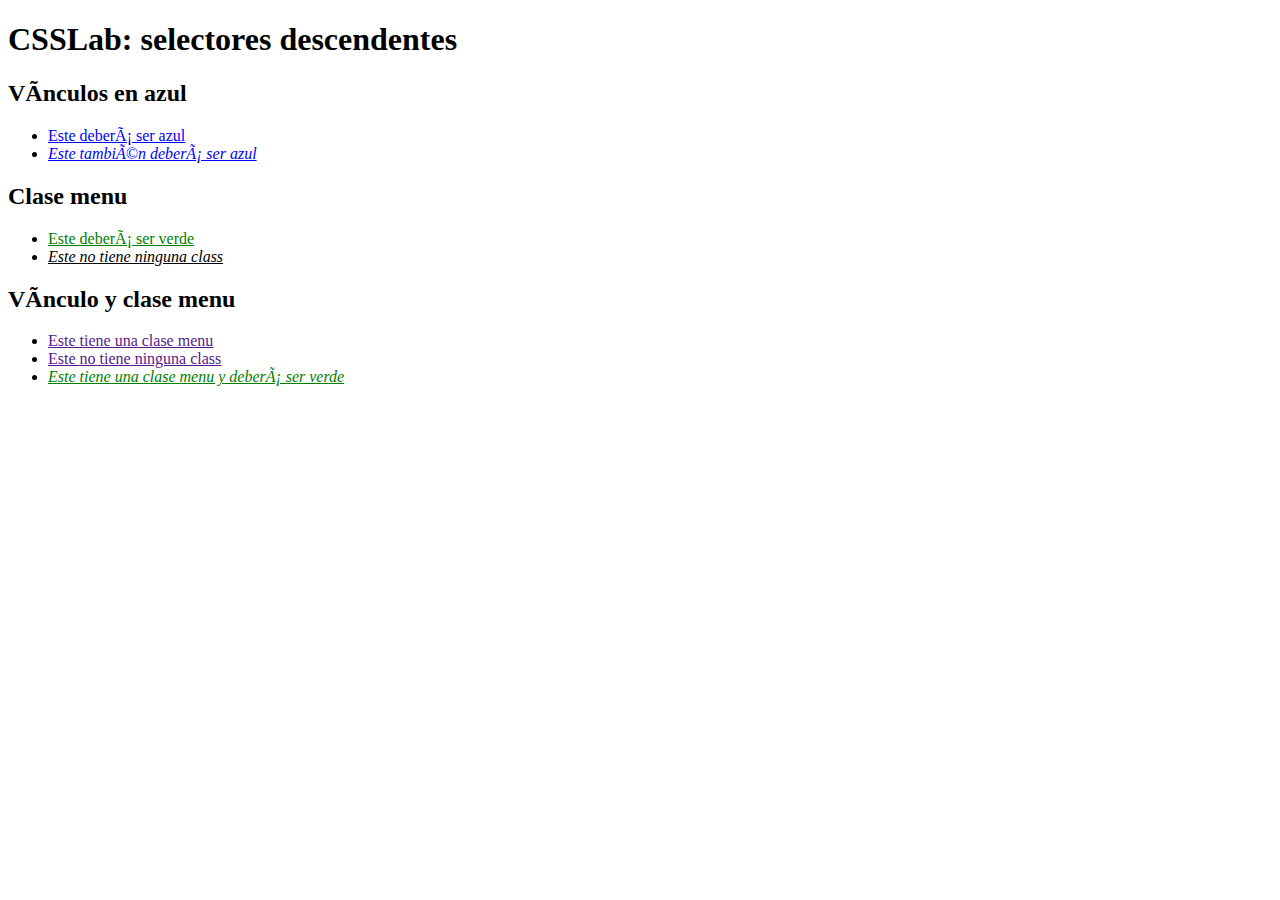
<file: css_intermedio.html>
<!DOCTYPE html>
<html>
<head>
<meta http-equiv="Content-Type" content="text/html; charset=ISO-8859-1" />
<link rel="stylesheet" href="css_intermedio.css">
<title>CSSLab: selectores descendentes</title>

</head>

<body>

<h1>CSSLab: selectores descendentes</h1>

<div id="ejemplo1">
  <h2>Vínculos en azul</h2>
    <ul>
        <li><a href="">Este deberá ser azul</a></li>
        <li><em><a href="">Este también deberá ser azul</a></em></li>
    </ul>
</div>

<div id="ejemplo2">
  <h2>Clase menu</h2>
    <ul id="ejemplo2">
        <li class="menu"><a href="">Este deberá ser verde</a></em></a></li>
        <li><em><a href="">Este no tiene ninguna class</a></em></li>
    </ul>
</div>

<div id="ejemplo3">
    <h2>Vínculo y clase menu</h2>
    <ul id="ejemplo3">
        <li class="menu"><a href="">Este tiene una clase menu</a></li>
        <li><a href="">Este no tiene ninguna class</a></li>
        <li><em><a href="" class="menu">Este tiene una clase menu y deberá ser verde</a></em></li>
    </ul>
</div>

</body>
</html>
</file>
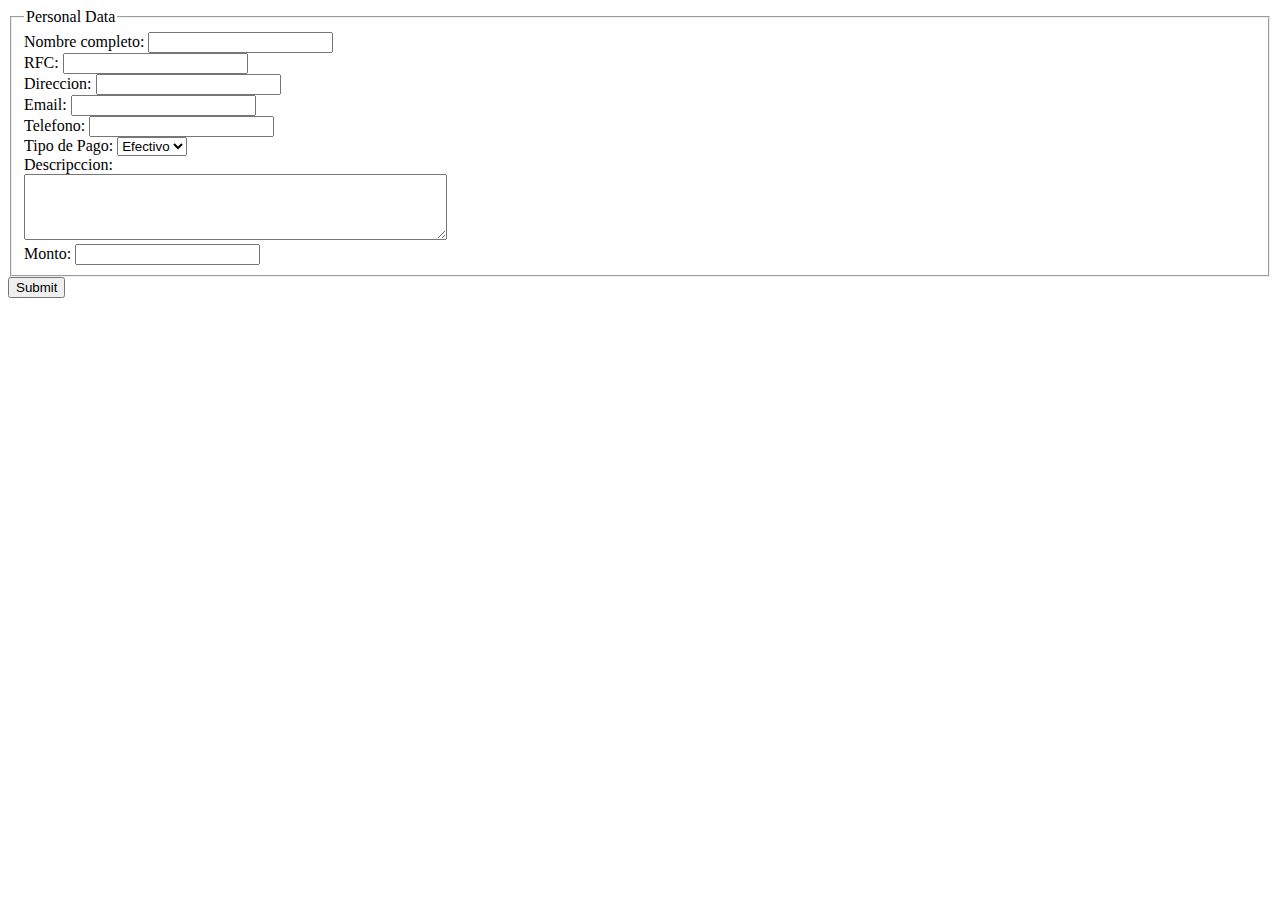
<file: form.html>
<!DOCTYPE html>
<html>
  <head>
    <meta charset="utf-8">
    <title>HTML Intermedio</title>
  </head>
<body>
  <form id="form_test">
    <fieldset>
      <legend>Personal Data</legend>
      <label for="name">
        Nombre completo:
        <input type="text" name="name">
        </label><br>
      <label for="RFC">
      RFC:
      <input type="text" name="RFC">
    </label><br>
      <label for="direccion">
      Direccion:
      <input type="text" name="direccion">
      </label><br>
      <label for="email">
      Email:
      <input type="telefono" name="email">
    </label><br>
    <label for="Telefono">
    Telefono:
    <input type="text" name="telefono">
    </label><br>
      <label for="Tipo de pago">
      Tipo de Pago:
      <select name="tipo de pago">
      <option value="Efectivo">Efectivo</option>
      <option value="Visa">Visa</option>
      <option value="Amex">Amex</option>
    </select>
    </label><br>
    <label for="description">
        Descripccion:<br>
        <textarea form="form_test" rows="4" cols="50"></textarea>
      </label><br>
      <label for="monto">
        Monto:
      <input type="text" name="monto">
      </label><br>
    </fieldset>
    <input type="submit" value="Submit">
  </form>

</body>
</html>
</file>
<file: css_intermedio.css>
#ejemplo1 li a {
  color: blue;
}

#ejemplo2 li a {
  color: green;
}

#ejemplo2 li em a{
  color: black;
}

a[class="menu"] {
  color: green;
}
</file>
